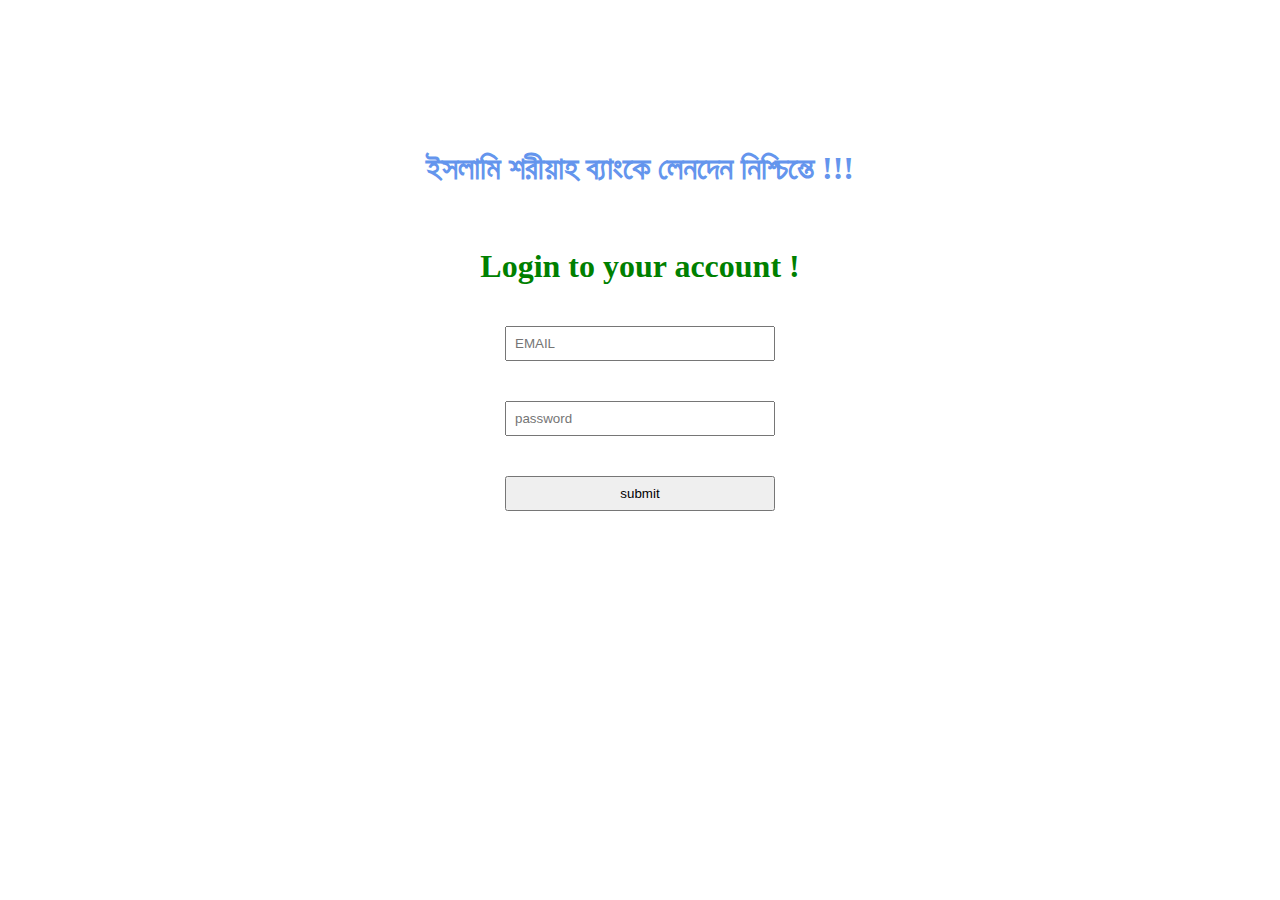
<file: bank-project/index.html>
<!DOCTYPE html>
<html lang="en">
<head>
    <meta charset="UTF-8">
    <meta name="viewport" content="width=device-width, initial-scale=1.0">
    <link rel="stylesheet" href="index.css">
    <title>Login-page</title>
</head>
<body>
    <h1 id="login-h1">ইসলামি শরীয়াহ ব্যাংকে লেনদেন নিশ্চিন্তে !!!
    </h1>
    <br>
    <h1 id="login-to-youracc">Login to your account !</h1>
    <div id="login-div">
        <input id="email" type="text" placeholder="EMAIL">
        <input id="password" type="password" placeholder="password">
        <input onclick="login()" type="button" value="submit">
    </div>
<script src="index.js"></script>
</body>
</html>
</file>
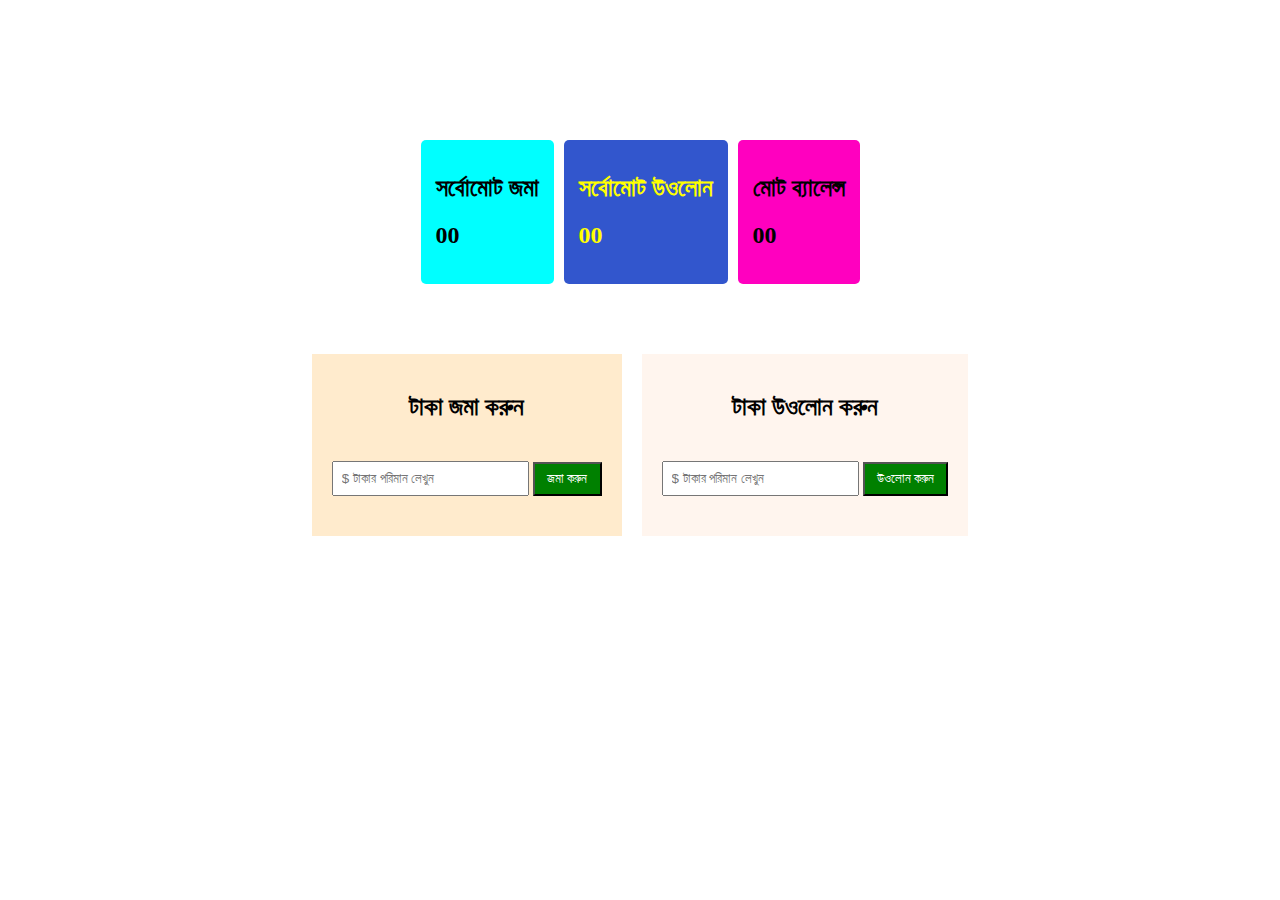
<file: bank-project/bank.html>
<!DOCTYPE html>
<html lang="en">

<head>
  <meta charset="UTF-8">
  <meta name="viewport" content="width=device-width, initial-scale=1.0">
  <title>World Bank</title>
  <link rel="stylesheet" href="index.css">
 

</head>

<body>
  <div class="main">
    <div class="first">
      <h2>সর্বোমোট জমা</h2>
      <h2 id="deposit">00</h2>
    </div>
    <div class="second">
      <h2>সর্বোমোট উওলোন</h2>
      <h2 id="withdraw">00</h2>
    </div>
    <div class="third">
      <h2>মোট ব্যালেন্স</h2>
      <h2 id="totalbalance">00</h2>
    </div>
  </div>
  <div class="secondmain">
    <div class="secondfirst">
      <h2>টাকা জমা করুন</h2>
      <input id="depositInput" type="number" placeholder="$ টাকার পরিমান লেখুন">
      <button onclick="depositButton()" >জমা করুন</button>
    </div>
    <div class="secondsecond">
      <h2>টাকা উওলোন করুন</h2>
      <input id="withdrawInput" type="number" placeholder="$ টাকার পরিমান লেখুন">
      <button onclick="withdrawButton()" > উওলোন করুন</button>
    </div>
  </div>
  <script src="index.js"></script>
  
</body>

</html>
</file>
<file: bank-project/index.css>
.main{
    margin-top: 140px;
    display: flex;
    justify-content: center;
    gap: 10px;
}

.first{
    background-color: aqua;
    padding: 15px;
    border-radius: 5px;
    -webkit-border-radius: 5px;
    -moz-border-radius: 5px;
    -ms-border-radius: 5px;
    -o-border-radius: 5px;
}
.second{
    background-color: rgb(50, 86, 205);
    padding: 15px;
    border-radius: 5px;
    color: yellow;
    -webkit-border-radius: 5px;
    -moz-border-radius: 5px;
    -ms-border-radius: 5px;
    -o-border-radius: 5px;
}
.third{
    background-color: rgb(255, 0, 191);
    padding: 15px;
    border-radius: 5px;
    -webkit-border-radius: 5px;
    -moz-border-radius: 5px;
    -ms-border-radius: 5px;
    -o-border-radius: 5px;
}

.secondmain{
    margin-top: 70px;
    display: flex;
    justify-content: center;
    gap: 20px;
}
.secondfirst{
    background-color: blanchedalmond;
    padding: 20px;
    text-align: center;
}
.secondsecond{
    background-color: seashell;
    padding: 20px;
    text-align: center;
}
input{
    margin: 20px 0;
    padding: 8px;
}
button{
    padding: 7px 12px;
    background-color: green;
    color: white;
}
#login-h1{
    color: cornflowerblue;
    text-align: center;
    margin-top: 150px;
}
#login-to-youracc{
    text-align: center;
    color: green;
}
#login-div{
    display: flex;
    flex-direction: column;
    margin: 0 auto;
    justify-content: center;
    max-width: 270px;
}
</file>
